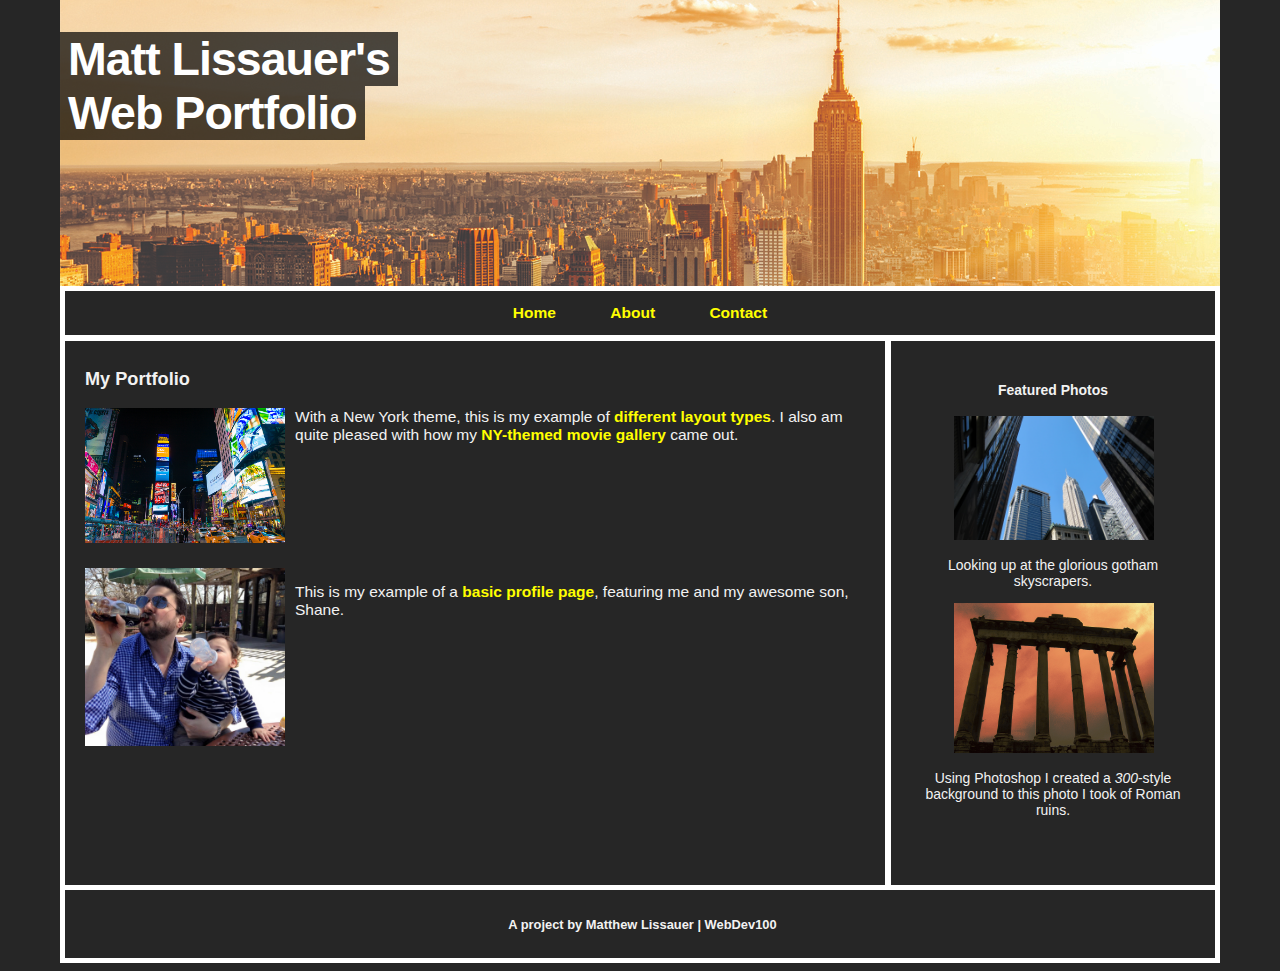
<file: index.html>
<!DOCTYPE html>
<html>
<head>
	<title>Personal Website - Home | Matt Lissauer</title>
	<link rel="stylesheet" type="text/css" href="css/styles.css">
</head>
<body>
	<div class="container">
		<div class="header">
			<img class="h-img" src="./images/nyc-header.jpg">
			<h1><span class="spacer">Matt Lissauer's <br></span><span class="spacer">Web Portfolio</span></h1>
		</div>
		<nav>
			<ul class="nav">
				<li>
					<a href="index.html">Home</a>
				</li>
				<li>
					<a href="about.html">About</a>
				</li>
				<li>
					<a href="contact.html">Contact</a>
				</li>
			</ul>	
		</nav>
		<div class="main">
			<h3>My Portfolio</h3>
			<img class="por-img-1" src="./images/times_sq.jpg">
			<p>With a New York theme, this is my example of <a href="http://nycda.zone/lissauer381/Homework-2/Matthew_Lissauer_CSS_Assignment/2col.html" target="blank">different layout types</a>. I also am quite pleased with how my <a href="http://nycda.zone/lissauer381/Homework-2/Matthew_Lissauer_CSS_Assignment/photos.html" target="blank">NY-themed movie gallery</a> came out.</p>
		
			<br><br><br><br><br><br>
		
			<img class="por-img-2" src="./images/me_and_shane.jpg">
			<p>This is my example of a <a href="http://nycda.zone/lissauer381/MatthewLissauer-BasicProfile/" target="blank">basic profile page</a>, featuring me and my awesome son, Shane.</p>
		</div>

		<div class="featured">
			<h4>Featured Photos</h4>
				<img class="feat-img" src="./images/nyc_look_up.jpg"><p>Looking up at the glorious gotham skyscrapers.</p>

				<img class="feat-img" src="./images/RomanRuins5.jpg"><p>Using Photoshop I created a <em>300</em>-style background to this photo I took of Roman ruins.</p>
			</div>
		<div class="footer">
			<h5>A project by Matthew Lissauer | WebDev100</h5>
		</div>
	</div>

</body>
</html>
</file>
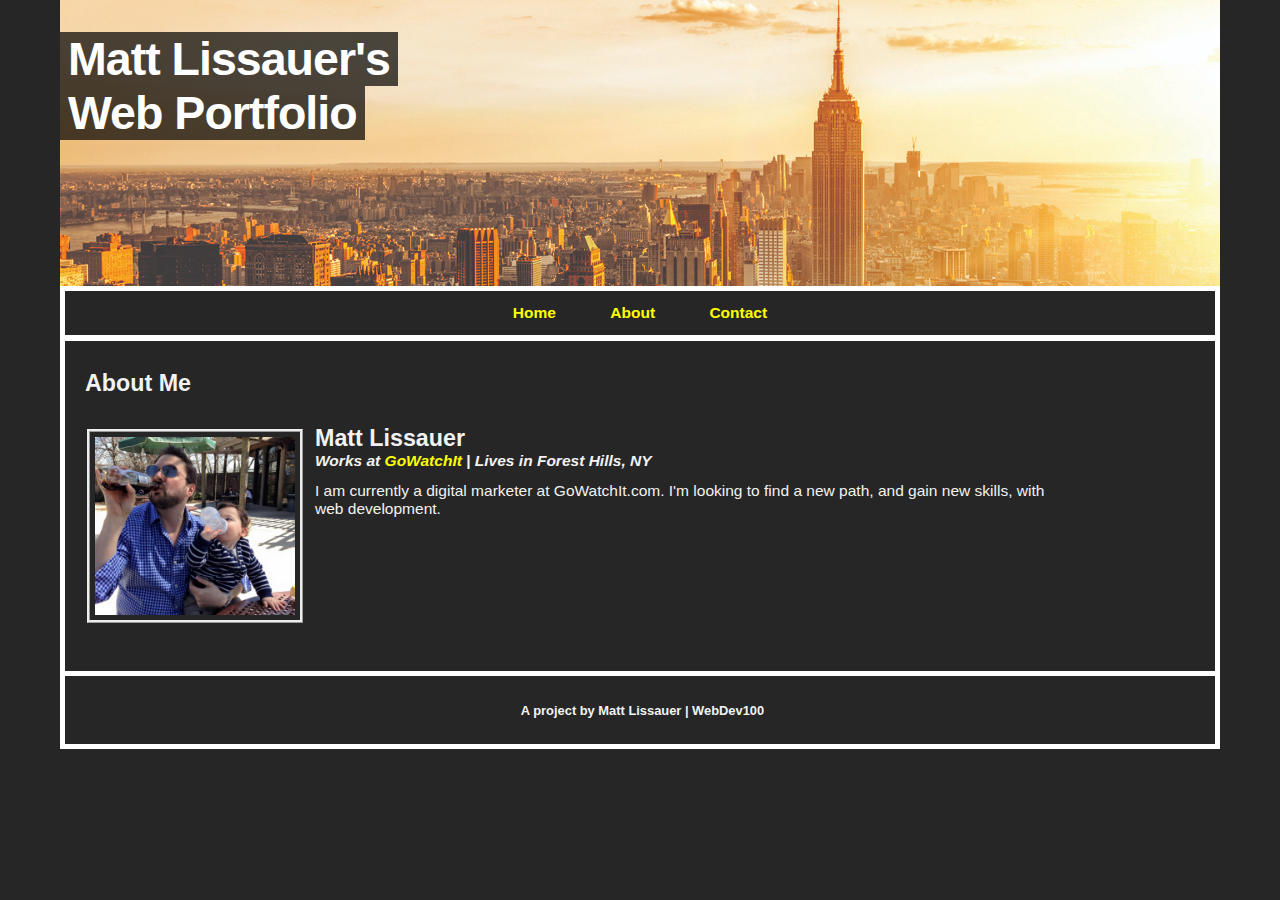
<file: about.html>
<!DOCTYPE html>
<html>
<head>
<title>Personal Website - About | Matt Lissauer</title>
	<link rel="stylesheet" type="text/css" href="css/styles.css">
</head>
</head>
<body>
	<div class="container">
	<div class="header">
			<img class="h-img" src="./images/nyc-header.jpg">
			<h1><span class="spacer">Matt Lissauer's <br></span><span class="spacer">Web Portfolio</span></h1>
	</div>
	<nav>
		<ul class="nav">
			<li>
				<a href="index.html">Home</a>
			</li>
			<li>
				<a href="about.html">About</a>
			</li>
			<li>
				<a href="contact.html">Contact</a>
			</li>
		</ul>	
	</nav>
	<div class="main-about">
		<h2>About Me</h2>
		<img class="profile" src="./images/me_and_shane.jpg">
		<div class="about-header">
			<h2>Matt Lissauer</h2>
			<h4><em>Works at <a href="http://www.gowatchit.com" target="_blank">GoWatchIt</a></em> | <em>Lives in Forest Hills, NY</em></h4>
		</div>
		<div class="about-body">
			<p>I am currently a digital marketer at GoWatchIt.com. I'm looking to find a new path, and gain new skills, with web development.</p>	
		</div>
	</div>	
	<div class="footer">
		<h5>A project by Matt Lissauer | WebDev100</h5>
	</div>
	</div>




</body>
</html>
</file>
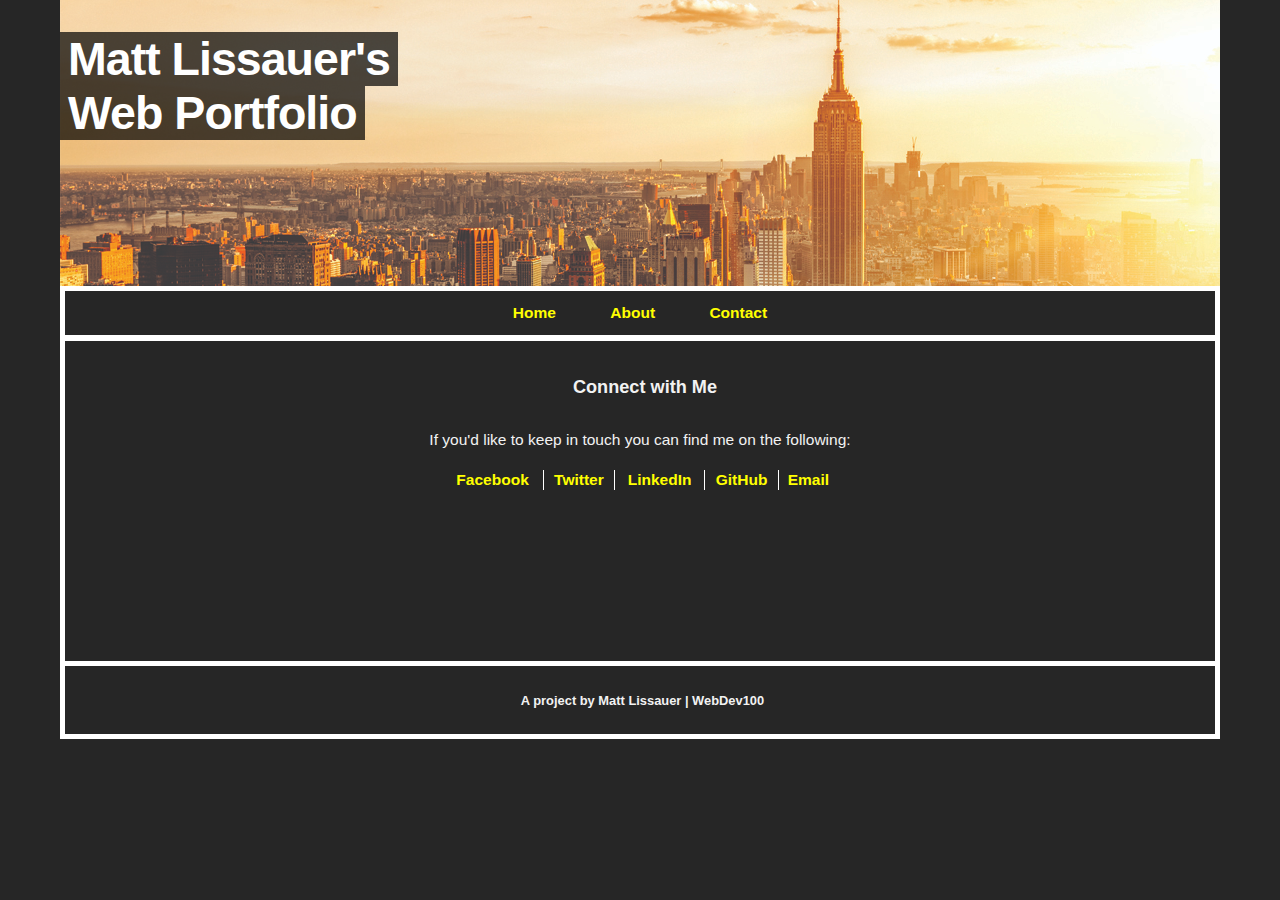
<file: contact.html>
<!DOCTYPE html>
<html>
<head>
<title>Personal Website - Contact | Matt Lissauer</title>
	<link rel="stylesheet" type="text/css" href="css/styles.css">
</head>
</head>
<body>
	<div class="container">
		<div class="header">
			<img class="h-img" src="./images/nyc-header.jpg">
			<h1><span class="spacer">Matt Lissauer's <br></span><span class="spacer">Web Portfolio</span></h1>
		</div>
		<nav>
			<ul class="nav">
				<li>
					<a href="index.html">Home</a>
				</li>
				<li>
					<a href="about.html">About</a>
				</li>
				<li>
					<a href="contact.html">Contact</a>
				</li>
			</ul>	
		</nav>
		<div class="main-contact">
			<div class="connect">
				<h3>Connect with Me</h3>
				<p>If you'd like to keep in touch you can find me on the following:</p>
			</div>
			<table class="table">
				<td><a href="https://www.facebook.com/mattlissauer" target="_blank">Facebook</a></td>
				<td><a href="https://www.twitter.com/mattlissauer" target="_blank">Twitter</a></td>
				<td><a href="https://www.linkedin.com/in/mattlissauer" target="_blank">LinkedIn</a></td>
				<td><a href="https://github.com/mattlissauer" target="_blank">GitHub</a></td>
				<td><a href="mailto:mattlissauer@gmail.com" target="_blank">Email</a></td>
			</table>
		</div>	
		<div class="footer">
			<h5>A project by Matt Lissauer | WebDev100</h5>
		</div>
	</div>
</body>
</html>
</file>
<file: css/styles.css>
.container {
	width: 1160px;
	margin: 0 auto;
}

.main {
	width: 800px;
	height: 524px;
	border-style: solid;
	border-color: #ffffff;
    border-left-width: 5px;
    border-right-width: 1px;
    border-top-width: 1px;
	padding: 10px;
	float: left;
	position: relative;
}

.main-about {
	width: 1130px;
	height: 310px;
	border-style: solid;
	border-color: #ffffff;
    border-left-width: 5px;
    border-right-width: 5px;
    border-top-width: 1px;
	padding: 10px;
	float: left;
	position: relative;
}

.about-header {
	line-height: 0.1;
	padding-top: 1px;
}

.about-body {
	margin-right: 150px;
}

.main-contact {
	width: 1130px;
	height: 300px;
	border-style: solid;
	border-color: #ffffff;
    border-left-width: 5px;
    border-right-width: 5px;
    border-top-width: 1px;
	padding: 10px;
	float: left;
	text-align: center;
	position: relative;
}

.featured {
    width: 280px;
    height: 500px;
    border-style: solid;
    border-color: #ffffff;
    border-left-width: 5px;
    border-right-width: 5px;
    border-top-width: 1px;
    padding: 22px;
    float: left;
    clear: right;
    font-size: 90%;
    text-align: center;
    position: relative;
}

.connect {
	line-height: 2;
}

.footer {
	width: 1160px;
	padding: 5px;
	padding-left: 10px;
	border-style: solid;
	border-width: 5px;
	border-top-width: 2px;
	border-color: #ffffff;
	text-align: center;
	margin: 0 auto;
	clear: both;
	position: relative;
	box-sizing: border-box;
}

img.h-img {
	display: block;
	margin-left: auto;
	margin-right: auto;
	margin-top: -10px;
	position: relative;
}

img.profile {
	width: 200px;
	float: left;
	padding: 5px;
	border-style: ridge;
	margin: 12px;
	position: relative;
}

ul.nav {
	list-style: none;
	padding: 13px;
	text-align: center;
	box-sizing: border-box;

}

ul.nav a:hover {
	border-bottom: 5px solid #ffff00;
	color: #ffff00;
}

ul.nav li {
	display: inline;
}

.nav {
	width: 1160px;
	border-style: solid;
	border-width: 5px;
	border-color: #ffffff;
	word-spacing: 50px;
	margin: 0 auto;
}

img.feat-img {
	width: 200px;
	margin-left: 1px;
}

img.por-img-1 {
	width: 200px;
	margin-left: 10px;
	float: left;
	padding-right: 10px;
}

img.por-img-2 {
	width: 200px;
	margin-left: 10px;
	float: left;
	clear: right;
	padding-right: 10px;
}

img.col-img-next {
	width: 350px;
	margin-left: 1px;
	float: right;
	padding-top: 4px;
	padding-left: 10px;
}

a {
	text-decoration: none;
	font-weight: bold;
	color: #ffff00;
}

h1 {
	position: absolute;
	top: 1px;
	left: 0;
	width: 100%;
	font-size: 3em;
}

h1 span {
	color: white;
	letter-spacing: -1px;
	background: rgba(0,0,0,0.7);
	padding: 20px;
	margin-left: 60px;
}

h1 span.spacer {
	padding: 1px 8px;
}

h2, h3 {
	padding-left: 10px;
}

table {
	width: 35%;
	border: none;
	border-collapse: collapse;
	margin: 0 auto;
}

table td {
	border-left: 1px solid #ffffff;
	text-align: center;
}

table td:first-child {
	border-left: none;
}

body {
	font-family: "Arial", sans-serif;
	background-color: #262626;
	color: #f2f2f2;
	font-size: 97%;
}
</file>
